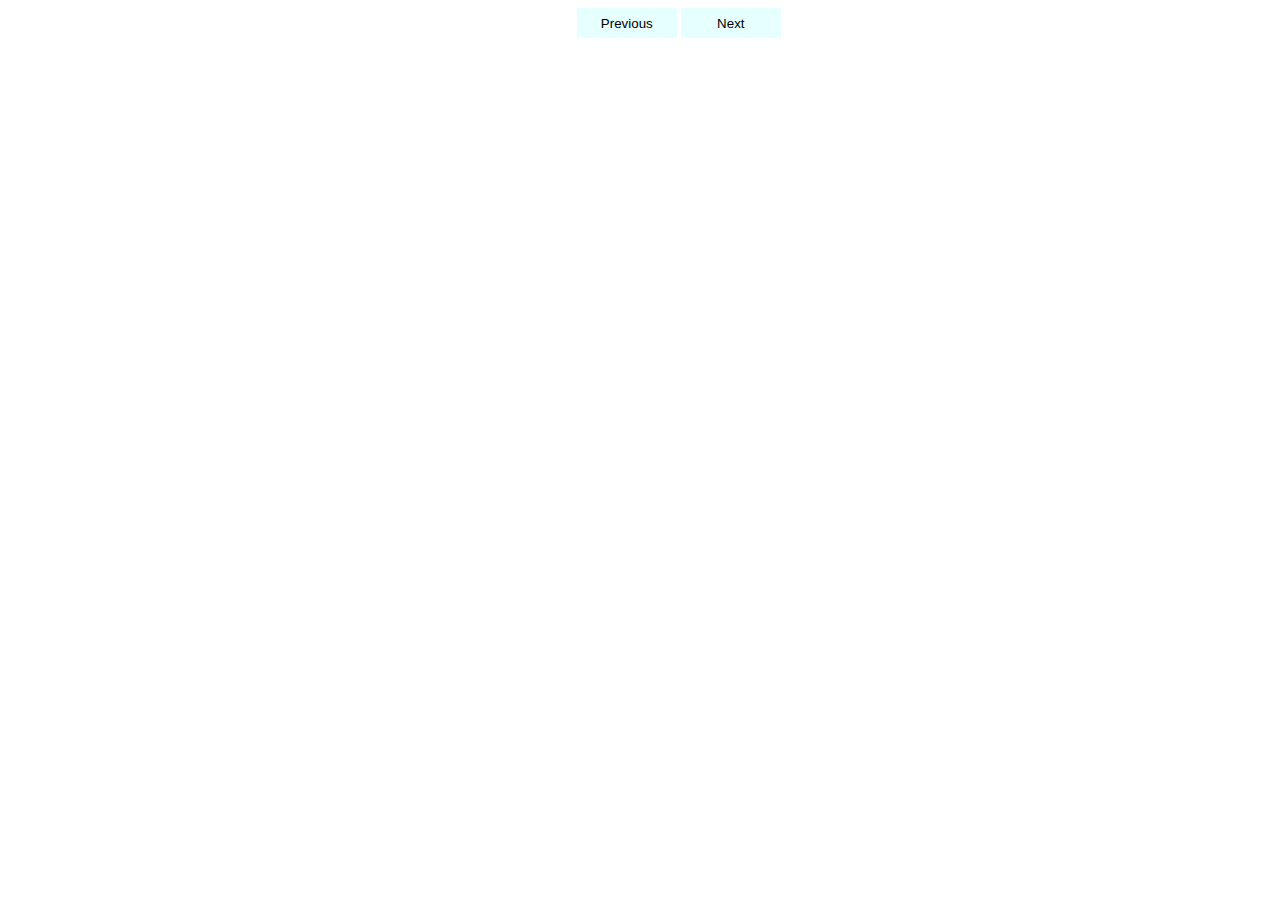
<file: features.html>
<!DOCTYPE html>
<html lang="en">
<head>
    <meta charset="UTF-8">
    <meta http-equiv="X-UA-Compatible" content="IE=edge">
    <meta name="viewport" content="width=device-width, initial-scale=1.0">
    <title>Document</title>
    <link rel="stylesheet" href="features.css">
</head>
<body>
    <div id="container"></div>
    <div id="pagi">
        <button onclick="previous()">Previous</button>
        <button onclick="next()">Next</button>
        
    </div>
</body>
</html>
<script src="features.js"></script>
</file>
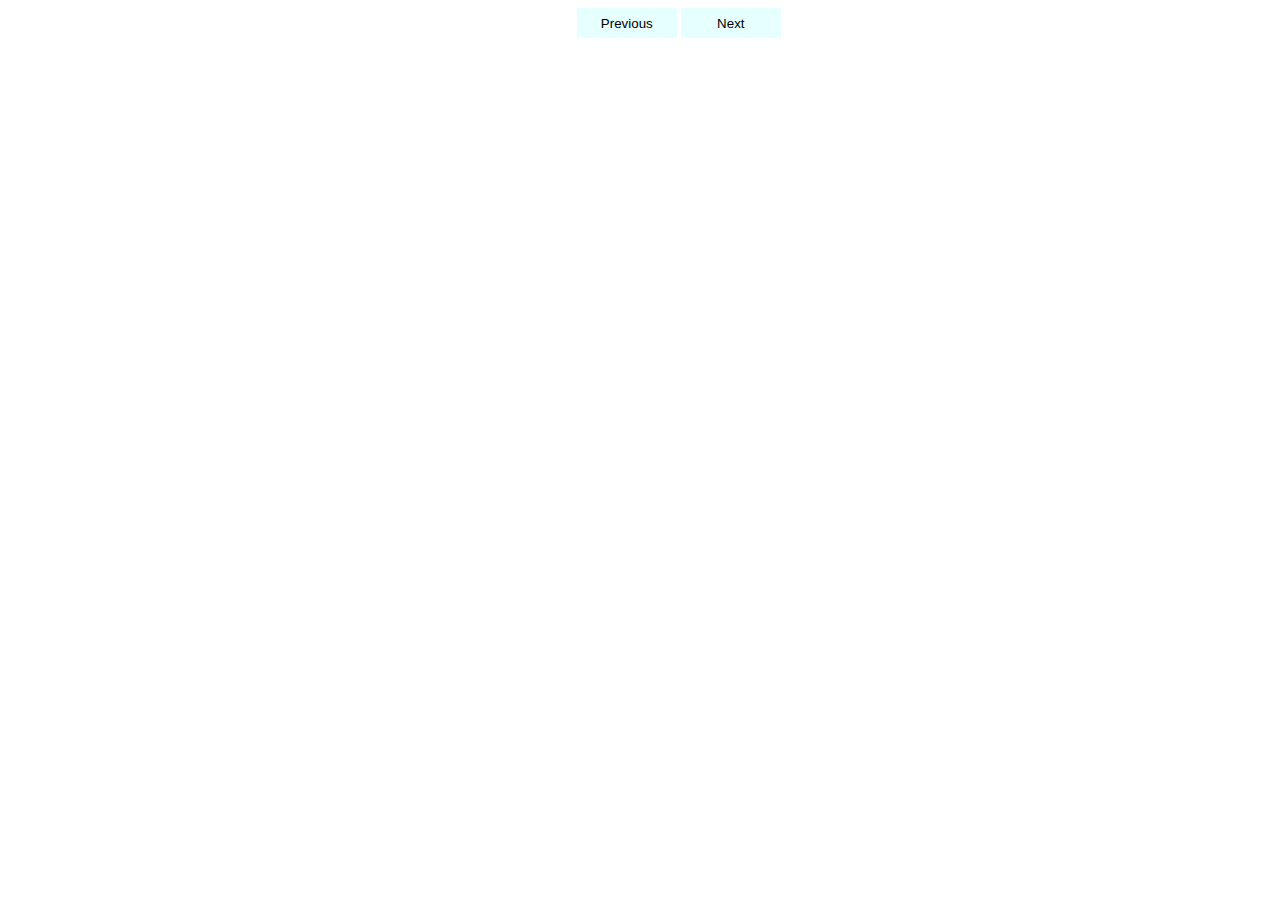
<file: pricing.html>
<!DOCTYPE html>
<html lang="en">
<head>
    <meta charset="UTF-8">
    <meta http-equiv="X-UA-Compatible" content="IE=edge">
    <meta name="viewport" content="width=device-width, initial-scale=1.0">
    <title>Document</title>
    <link rel="stylesheet" href="style.css">
</head>
<body>
    <div id="container"></div>
    <div id="pagi">
        <button onclick="previous()">Previous</button>
        <button onclick="next()">Next</button>
        
    </div>
</body>
</html>
<script src="pricing.js"></script>
</file>
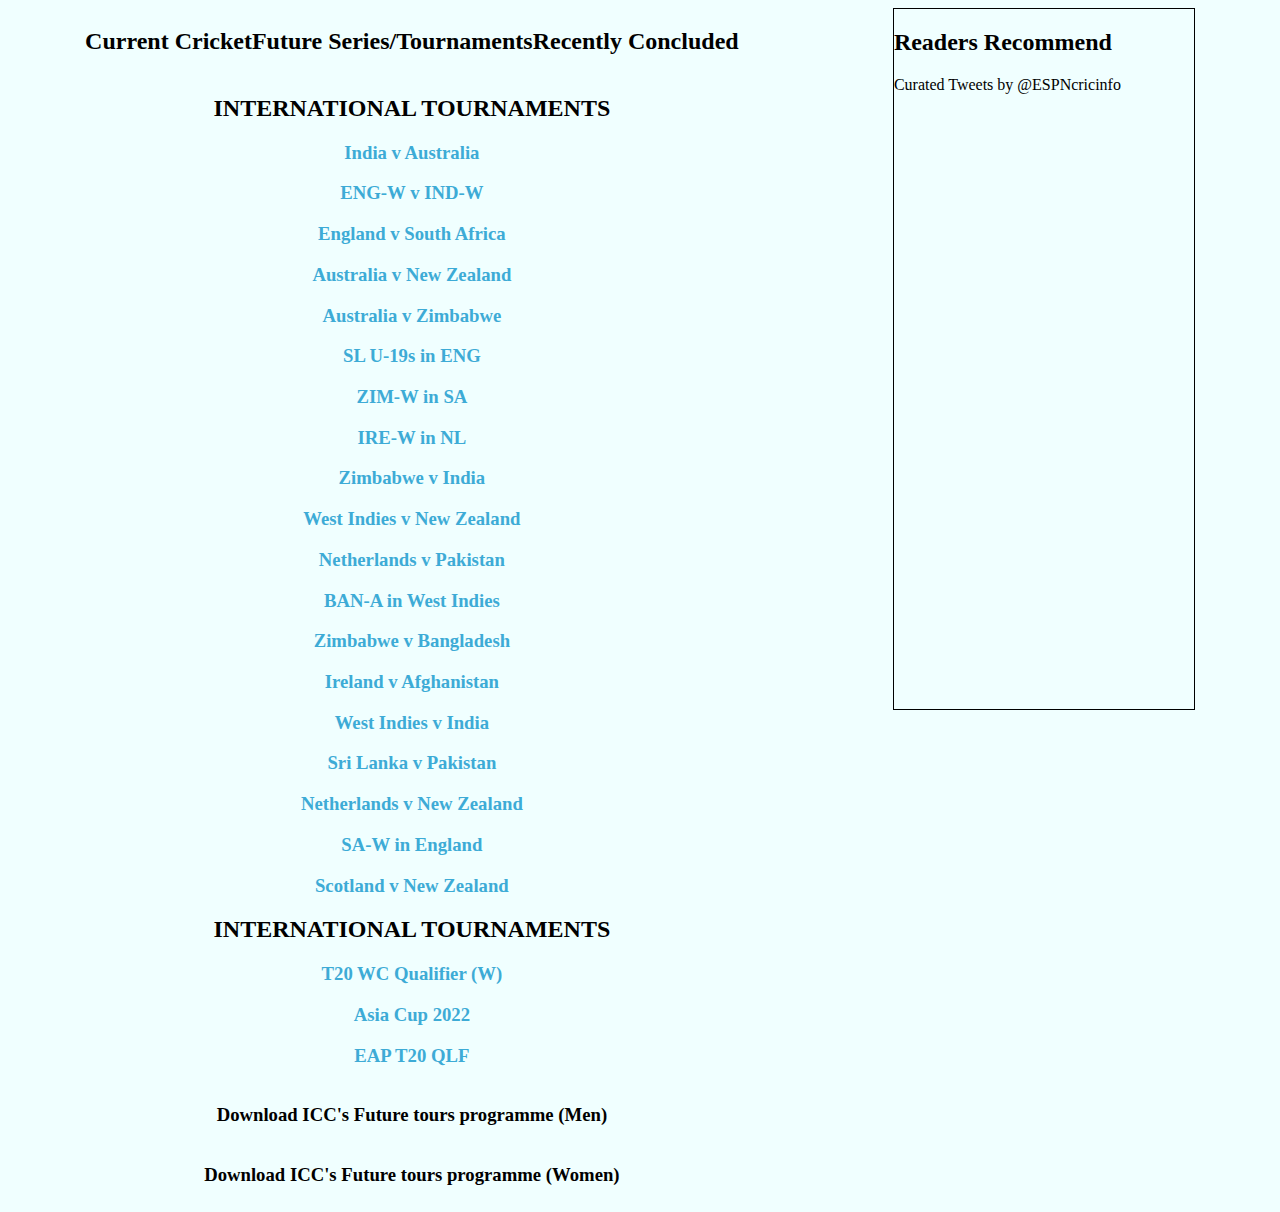
<file: recentConclude.html>
<!DOCTYPE html>
<html lang="en">
  <head>
    <meta charset="UTF-8" />
    <meta http-equiv="X-UA-Compatible" content="IE=edge" />
    <meta name="viewport" content="width=device-width, initial-scale=1.0" />
    <title>Document</title>
    <style>
      body {
        background-color: azure;
      }
      #godcontainer {
        display: flex;
        justify-content: space-around;
      }
      #up3{
        display: flex;
        justify-content: space-evenly;
      }
      
      .box3sub {
        color: rgb(66, 180, 224);
        text-align: center;
      }
      #box3 {
        text-align: center;

      }
      .box3sub :hover {
        color: rgb(2, 126, 175);
        cursor: pointer;
      }
      #download {
        display: flex;
        flex-direction: column;
        justify-content: flex-end;
      }

      #recommend{
        overflow:scroll;
        border:1px solid black;
        height:700px;
        width:300px;
       }

       #recommend img{
        width:100%;
       }

       .disp{
        
        color:rgb(61, 171, 214);
        text-decoration:none;

       }

       .upclass{
        color: black;
        text-decoration: none;

       }
    </style>
  </head>
  <body>
    <div id="godcontainer">
      <div>
        <div id="up3">
            <div class="upsub"><a class="upclass" href="ccInternational.html"><h2>Current Cricket</h2></a></div>
            <div class="upsub"><a class="upclass" href="tournaments.html"><h2>Future Series/Tournaments</h2></a></div>
            <div class="upsub"><a class="upclass" href="recentConclude.html"><h2>Recently Concluded</h2></a></div>
          </div>


        <div id="box3">
          <h2>INTERNATIONAL TOURNAMENTS</h2>

          <div class="box3sub">
            <a class="disp" href="display.html"><h3>India v Australia</h3></a>
            <a class="disp" href="display.html"><h3>ENG-W v IND-W</h3></a>
            <a class="disp" href="display.html"><h3>England v South Africa</h3></a>
            <a class="disp" href="display.html"><h3>Australia v New Zealand</h3></a>
            <a class="disp" href="display.html"><h3>Australia v Zimbabwe</h3></a>
            <a class="disp" href="display.html"><h3>SL U-19s in ENG</h3></a>
            <a class="disp" href="display.html"><h3>ZIM-W in SA</h3></a>
            <a class="disp" href="display.html"><h3>IRE-W in NL</h3></a>
            <a class="disp" href="display.html"><h3>Zimbabwe v India</h3></a>
            <a class="disp" href="display.html"><h3>West Indies v New Zealand</h3></a>
            <a class="disp" href="display.html"><h3>Netherlands v Pakistan</h3></a>
            <a class="disp" href="display.html"><h3>BAN-A in West Indies</h3></a>
            <a class="disp" href="display.html"><h3>Zimbabwe v Bangladesh</h3></a>
            <a class="disp" href="display.html"><h3>Ireland v Afghanistan</h3></a>
            <a class="disp" href="display.html"><h3>West Indies v India</h3></a>
            <a class="disp" href="display.html"><h3>Sri Lanka v Pakistan</h3></a>
            <a class="disp" href="display.html"><h3>Netherlands v New Zealand</h3></a>
            <a class="disp" href="display.html"><h3>SA-W in England</h3></a>
            <a class="disp" href="display.html"><h3>Scotland v New Zealand</h3></a>
          </div>

          <h2>INTERNATIONAL TOURNAMENTS</h2>
          <div class="box3sub">
            <a class="disp" href="display.html"><h3>T20 WC Qualifier (W)</h3></a>
            <a class="disp" href="display.html"><h3>Asia Cup 2022</h3></a>
            <a class="disp" href="display.html"><h3>EAP T20 QLF</h3></a> 
            
          </div>

          <div id="download">
            <h3>Download ICC's Future tours programme (Men)</h3>
            <h3>Download ICC's Future tours programme (Women)</h3>
          </div>
        </div>

       
      </div>
      <div id="recommend">
        <h2>Readers Recommend</h2>
        <p>Curated Tweets by @ESPNcricinfo</p>
        <div id="recContainer"></div>
      </div>

      
    </div>
  </body>
</html>
<script>
    let url2="https://newsapi.org/v2/everything?q=cricket&apiKey=abffd40055ea43ec8374895bd5001fec";
  
  let getTweets=async()=>{

    let res= await fetch(`${url2}`);

    res=await res.json();

    console.log(res);
    AppendTweets(res.articles);

  }

  getTweets();

  let recContainer=document.getElementById("recContainer");

  let AppendTweets=(data)=>{
 recContainer.innerHTML=null;

data=data.slice(11,22);

data.forEach((el)=>{
let div=document.createElement("div");

let t=document.createElement("h4");
t.innerText=el.title;

let im=document.createElement("img");
im.src=el.urlToImage;

let des=document.createElement("p");
des.innerText=el.description;

let tim=document.createElement("h5");
tim.innerText=el.publishedAt;

div.append(t,im,des,tim);
recContainer.append(div);

});

 }



</script>
</file>
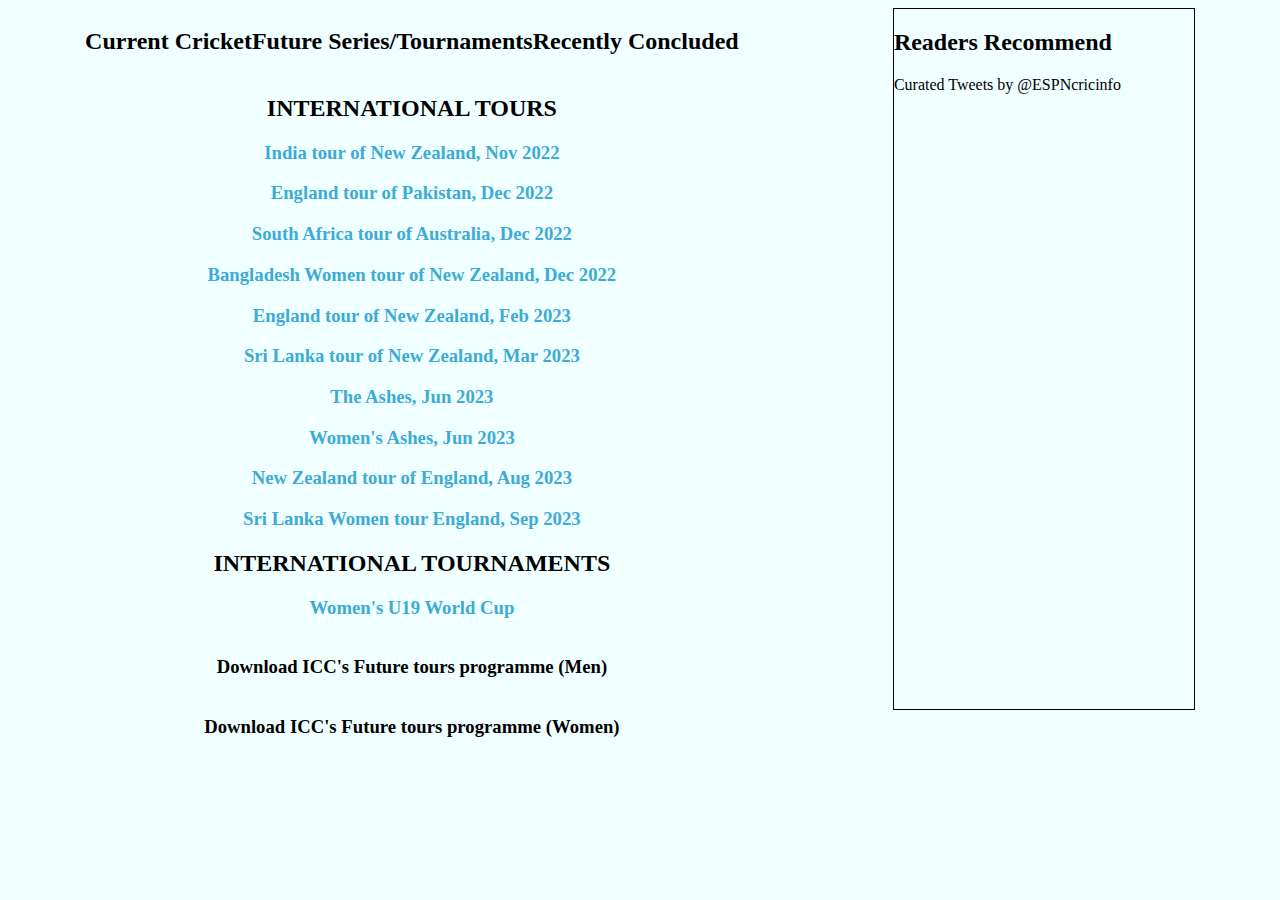
<file: tournaments.html>
<!DOCTYPE html>
<html lang="en">
  <head>
    <meta charset="UTF-8" />
    <meta http-equiv="X-UA-Compatible" content="IE=edge" />
    <meta name="viewport" content="width=device-width, initial-scale=1.0" />
    <title>Document</title>
    <style>
      body{
        background-color: azure;
      }
      #up2{
        display: flex;
        justify-content: space-evenly;
      }
      #godcontainer {
        display: flex;
        justify-content: space-around;
      }
      #box2 {
        text-align: center;
      }
      #box2sub {
        text-align: center;
        color: rgb(66, 180, 224);
      }
      #box2sub :hover {
        color: rgb(2, 126, 175);
        cursor: pointer;
      }

      #download {
        display: flex;
        flex-direction: column;
        justify-content: flex-end;
      }

      #recommend{
        overflow:scroll;
        border:1px solid black;
        height:700px;
        width:300px;
       }

       #recommend img{
        width:100%;
       }

       .disp{
        color:rgb(61, 171, 214);
        text-decoration:none;

       }

       .upclass{
        color: black;
        text-decoration: none;

       }
    </style>
  </head>
  <body>
    <div id="godcontainer">
      <div>
        <div id="up2">
          <div class="upsub"><a class="upclass" href="ccInternational.html"><h2>Current Cricket</h2></a></div>
          <div class="upsub"><a class="upclass" href="tournaments.html"><h2>Future Series/Tournaments</h2></a></div>
          <div class="upsub"><a class="upclass" href="recentConclude.html"><h2>Recently Concluded</h2></a></div>
        </div>

        <div id="box2">
          <h2>INTERNATIONAL TOURS</h2>

          <div id="box2sub">
            <a class="disp" href="display.html"><h3>India tour of New Zealand, Nov 2022</h3></a>
            <a class="disp" href="display.html"><h3>England tour of Pakistan, Dec 2022</h3></a>
            <a class="disp" href="display.html"><h3>South Africa tour of Australia, Dec 2022</h3></a>
            <a class="disp" href="display.html"><h3>Bangladesh Women tour of New Zealand, Dec 2022</h3></a>
            <a class="disp" href="display.html"><h3>England tour of New Zealand, Feb 2023</h3></a>
            <a class="disp" href="display.html"><h3>Sri Lanka tour of New Zealand, Mar 2023</h3></a>
            <a class="disp" href="display.html"><h3>The Ashes, Jun 2023</h3></a>
            <a class="disp" href="display.html"><h3>Women's Ashes, Jun 2023</h3></a>
            <a class="disp" href="display.html"><h3>New Zealand tour of England, Aug 2023</h3></a>
            <a class="disp" href="display.html"><h3>Sri Lanka Women tour England, Sep 2023</h3></a>
            
           
          </div>

          <h2>INTERNATIONAL TOURNAMENTS</h2>

          <div id="box2sub">
            <a class="disp" href="display.html"><h3>Women's U19 World Cup</h3></a>
            
          </div>

          <div id="download">
            <h3>Download ICC's Future tours programme (Men)</h3>
            <h3>Download ICC's Future tours programme (Women)</h3>
          </div>
        </div>
      </div>

      <div id="recommend">
        <h2>Readers Recommend</h2>
        <p>Curated Tweets by @ESPNcricinfo</p>
        <div id="recContainer"></div>
      </div>
    </div>
  </body>
</html>
<script>
    let url2="https://newsapi.org/v2/everything?q=cricket&apiKey=abffd40055ea43ec8374895bd5001fec";
  
  let getTweets=async()=>{

    let res= await fetch(`${url2}`);

    res=await res.json();

    console.log(res);
    AppendTweets(res.articles);

  }

  getTweets();

  let recContainer=document.getElementById("recContainer");

  let AppendTweets=(data)=>{
 recContainer.innerHTML=null;

data=data.slice(11,22);

data.forEach((el)=>{
let div=document.createElement("div");

let t=document.createElement("h4");
t.innerText=el.title;

let im=document.createElement("img");
im.src=el.urlToImage;

let des=document.createElement("p");
des.innerText=el.description;

let tim=document.createElement("h5");
tim.innerText=el.publishedAt;

div.append(t,im,des,tim);
recContainer.append(div);

});

  }
</script>
</file>
<file: features.css>
.card{
   
    border-radius: 10px;
    height: 300px;
    display: flex;
    gap: 10px;
    margin: 20px;
    box-shadow: rgba(100, 100, 111, 0.2) 0px 7px 29px 0px;
}

  .card>.pic{
    width: 300px;
    height: 300px;
    border-radius: 10px;
    overflow: hidden;
  }
  .card>.para{
    width: 1200px;
  }

.card img {
    width: 300px;
    height: 300px;
     -webkit-transition: all 0.8s ease;
    -moz-transition: all 0.8s ease;
    transition: all 0.8s ease;
    
  }
  
  .card img:hover {
    transform: scale(2,2);
  }

#pagi{
    margin-left: 45%;
}
#pagi>button{
    width: 100px;
    height: 30px;
   background-color: rgba(189, 255, 255, 0.385);
   border: 0px;
}
h4,p{
  font-family: system-ui, -apple-system, BlinkMacSystemFont, 'Segoe UI', Roboto, Oxygen, Ubuntu, Cantarell, 'Open Sans', 'Helvetica Neue', sans-serif;
}
h4{
  font-size: 22px;
  color: #2B2c2D;
}
p{
  font-size: 21px;
  color: #48494A;
}
</file>
<file: style.css>
.card{
   
    border-radius: 10px;
    height: 300px;
    display: flex;
    gap: 10px;
    margin: 20px;
    box-shadow: rgba(100, 100, 111, 0.2) 0px 7px 29px 0px;
}

  .card>.pic{
    width: 300px;
    height: 300px;
    border-radius: 10px;
    overflow: hidden;
  }
  .card>.para{
    width: 1200px;
  }

.card img {
    width: 300px;
    height: 300px;
     -webkit-transition: all 0.8s ease;
    -moz-transition: all 0.8s ease;
    transition: all 0.8s ease;
    
  }
  
  .card img:hover {
    transform: scale(2,2);
  }

#pagi{
    margin-left: 45%;
}
#pagi>button{
    width: 100px;
    height: 30px;
   background-color: rgba(189, 255, 255, 0.385);
   border: 0px;
}
</file>
